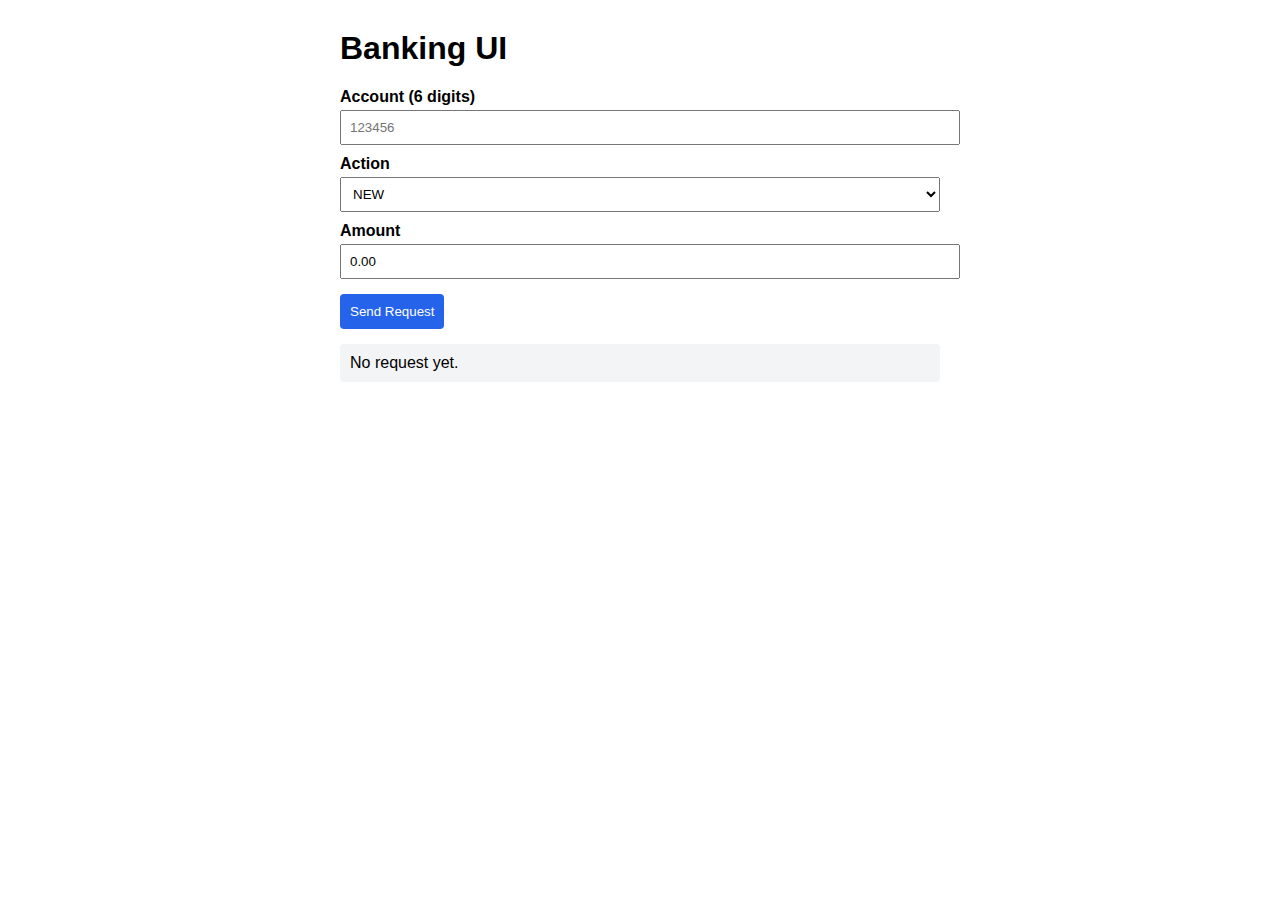
<file: No7/index.html>
<!doctype html>
<html lang="en">
<head>
<meta charset="utf-8">
<title>Banking UI (No Refresh)</title>
<style>
  body { font-family: sans-serif; max-width: 600px; margin: 30px auto; }
  label { display:block; margin-top: 10px; font-weight: bold; }
  input, select { width: 100%; padding: 8px; margin-top: 4px; }
  button { margin-top: 15px; padding: 10px; background: #2563eb; color: white; border: none; border-radius: 4px; cursor: pointer; }
  button:disabled { opacity: 0.5; cursor: not-allowed; }
  #status { margin-top: 15px; padding: 10px; border-radius: 4px; background: #f3f4f6; white-space: pre-wrap; }
  .error { color: #b91c1c; }
  .success { color: #065f46; }
</style>
</head>
<body>
<h1>Banking UI</h1>

<label>Account (6 digits)
  <input type="text" id="account" placeholder="123456" maxlength="6">
</label>

<label>Action
  <select id="action">
    <option value="NEW">NEW</option>
    <option value="DEP">DEP</option>
    <option value="WDR">WDR</option>
    <option value="BAL">BAL</option>
  </select>
</label>

<label>Amount
  <input type="number" id="amount" value="0.00" step="0.01" min="0">
</label>

<button id="sendBtn">Send Request</button>

<div id="status">No request yet.</div>

<script>
const accountEl = document.getElementById('account');
const actionEl = document.getElementById('action');
const amountEl = document.getElementById('amount');
const statusEl = document.getElementById('status');
const sendBtn = document.getElementById('sendBtn');

// disable amount for BAL/NEW
actionEl.addEventListener('change', () => {
  if (actionEl.value === 'BAL' || actionEl.value === 'NEW') {
    amountEl.value = "0.00";
    amountEl.disabled = true;
  } else {
    amountEl.disabled = false;
  }
});

sendBtn.addEventListener('click', async () => {
  const account = accountEl.value.trim();
  const action = actionEl.value;
  let amount = parseFloat(amountEl.value || '0');

  // validate account
  if (!/^\d{6}$/.test(account)) {
    statusEl.textContent = "❌ Account must be exactly 6 digits.";
    statusEl.className = "error";
    return;
  }

  if (action === 'BAL' || action === 'NEW') amount = 0.0;

  const payload = { account, action, amount };

  sendBtn.disabled = true;
  statusEl.textContent = "⏳ Sending request...";
  statusEl.className = "";

  try {
    const res = await fetch("http://127.0.0.1:8000/banking", {
      method: "POST",
      headers: { "Content-Type": "application/json" },
      body: JSON.stringify(payload)
    });

    const data = await res.json();

    if (res.ok && data.status === "success") {
      statusEl.textContent = "✅ " + JSON.stringify(data, null, 2);
      statusEl.className = "success";
    } else {
      statusEl.textContent = "❌ " + JSON.stringify(data, null, 2);
      statusEl.className = "error";
    }
  } catch (err) {
    statusEl.textContent = "❌ Network error: " + err.message;
    statusEl.className = "error";
  } finally {
    sendBtn.disabled = false;
  }
});
</script>
</body>
</html>
</file>
